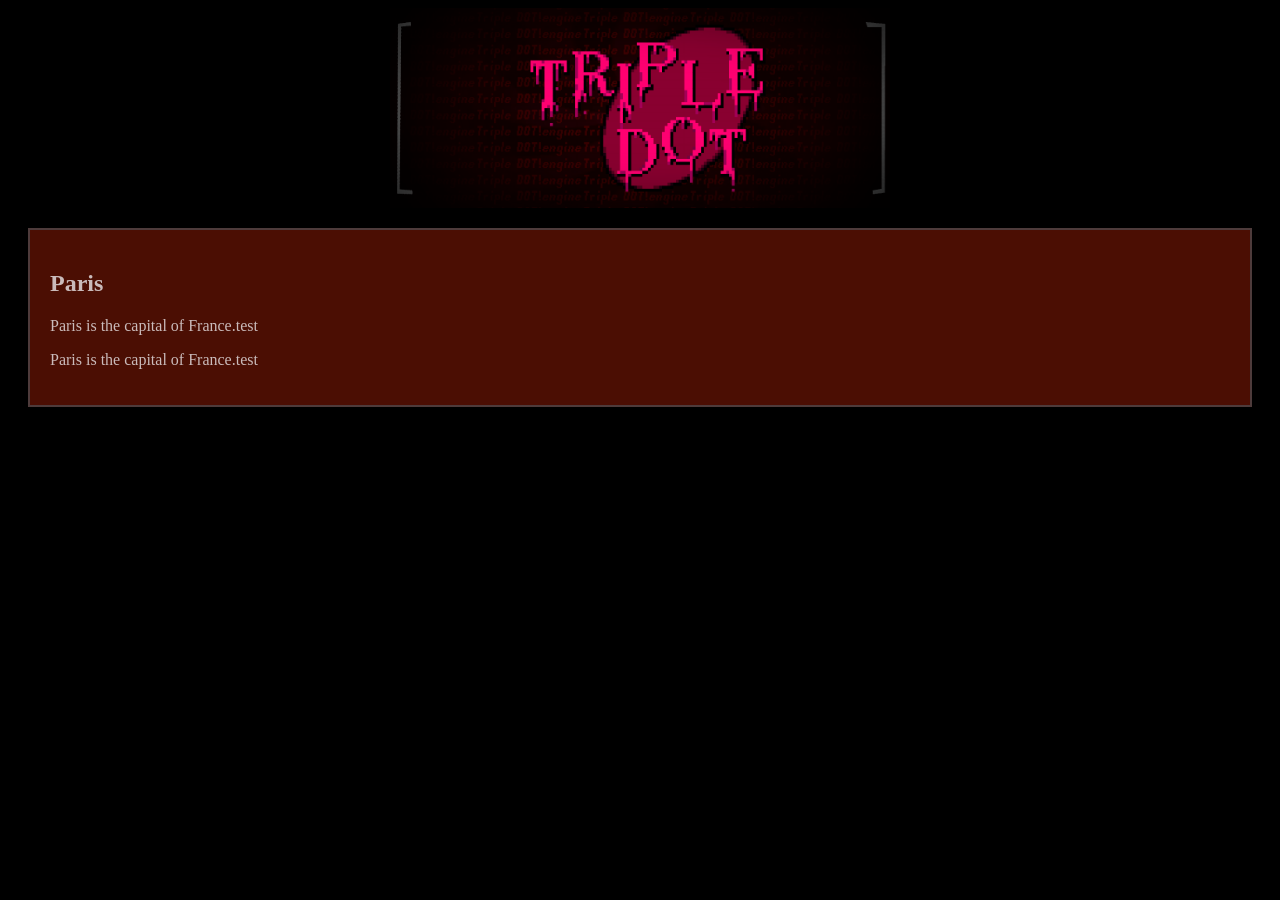
<file: index.html>
<!DOCTYPE html>
<html>
<style>
.displayed {
    display: block;
    margin-left: auto;
    margin-right: auto }

.city {
    background-color: rgb(75, 14, 3);
    color: rgb(202, 187, 187);
    border: 2px solid rgb(78, 59, 59);
    margin: 20px;
    padding: 20px;}
</style>
    <head>
        <title>Triple DOT!e</title>
        <link rel="icon" type="image/x-icon" href="img/tdote.png">
    </head>
<body style="background-color:rgb(0, 0, 0);">
<div>
<img class="displayed" src="img/tdote.png" width="500" height="200">
<div class="city">
    <h2>Paris</h2>
    <p>Paris is the capital of France.test</p>
    <p>Paris is the capital of France.test</p>
  </div>
</div>
</body>
</html>
</file>
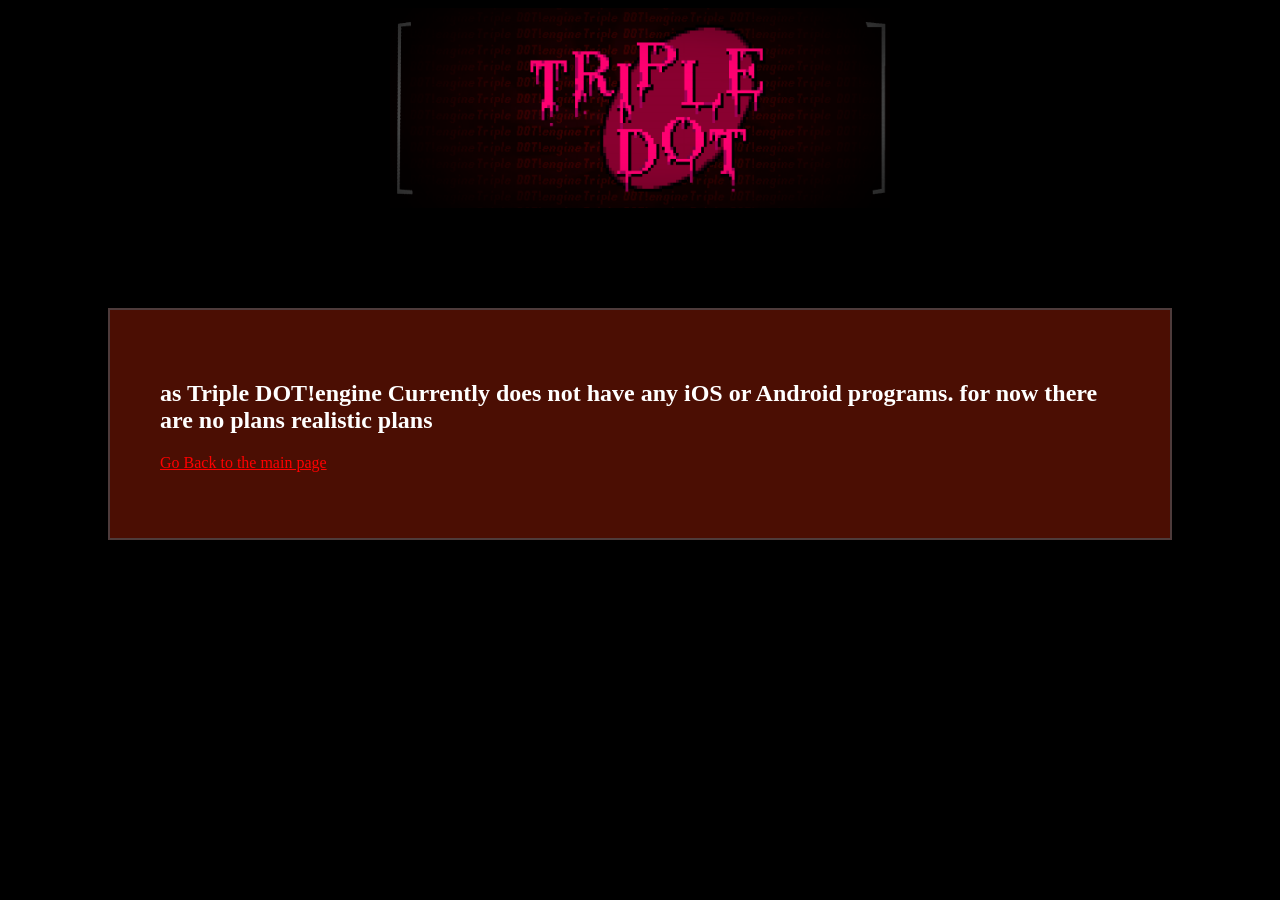
<file: nonsystems.html>
<!DOCTYPE html>
<html lang="en-US">
<style>
.displayed {
    display: block;
    margin-left: auto;
    margin-right: auto }

.box {
    background-color: rgb(75, 14, 3);
    color: rgb(202, 187, 187);
    border: 2px solid rgb(78, 59, 59);
    margin: 100px;
    padding: 50px;}
</style>
    <head>
        <title>404 Page Not Found!</title>
        <link rel="icon" type="image/x-icon" href="img/tdote.png">
    </head>
<body style="background-color:rgb(0, 0, 0);">
<div>
    <img 
    class="displayed" 
    src="img/tdote.png" 
    width="500" 
    height="200">

    <div style="color:rgb(255, 255, 255);" class="box">
        <h2>
            as Triple DOT!engine Currently does not have any iOS or Android programs.
            for now there are no plans realistic plans
        </h2>
        <p >
            <a style="color:red;" 
            href="https://tripledotengine.github.io/">
            Go Back to the main page</a> 
        </p>
    </div>
    
</div>
</body>
</html>
</file>
